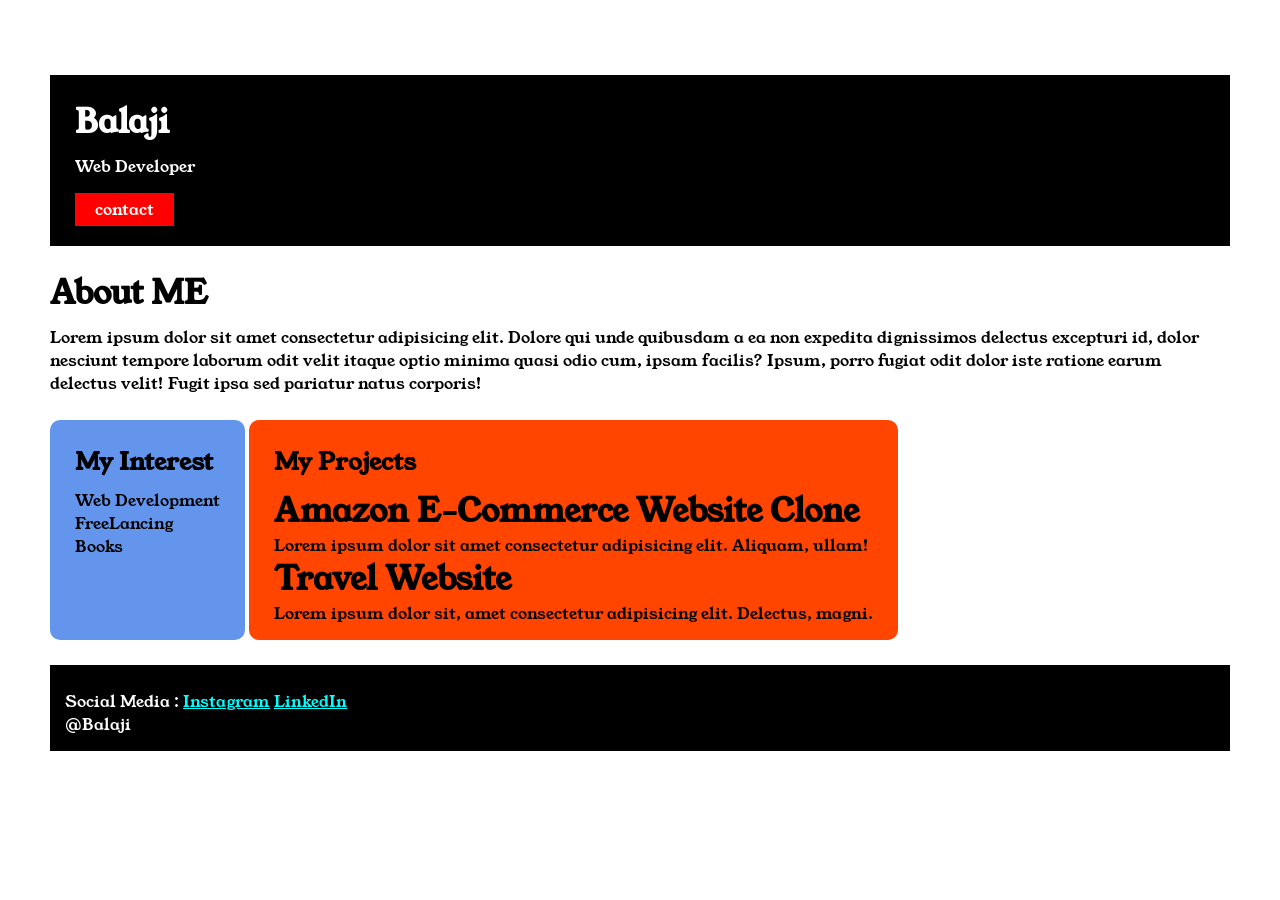
<file: index.html>
<!doctype html>
<html lang="en">
  <head>
    <meta charset="UTF-8" />
    <meta name="viewport" content="width=device-width, initial-scale=1.0" />
    <title>Document</title>
    <link href="./style.css" rel="stylesheet" />
    <link rel="preconnect" href="https://fonts.googleapis.com" />
    <link rel="preconnect" href="https://fonts.gstatic.com" crossorigin />
    <link
      href="https://fonts.googleapis.com/css2?family=Shadows+Into+Light&family=Young+Serif&display=swap"
      rel="stylesheet"
    />
  </head>
  <body>
    <div class="container">
      <div class="section-one">
        <h1 class="section-one__title">Balaji</h1>
        <p class="section-one__role">Web Developer</p>
        <a href="./contact.html" class="section-one__contact">contact</a>
      </div>
      <div class="section-two">
        <h1 class="section-two__title">About ME</h1>
        <p class="section-two__desc">
          Lorem ipsum dolor sit amet consectetur adipisicing elit. Dolore qui
          unde quibusdam a ea non expedita dignissimos delectus excepturi id,
          dolor nesciunt tempore laborum odit velit itaque optio minima quasi
          odio cum, ipsam facilis? Ipsum, porro fugiat odit dolor iste ratione
          earum delectus velit! Fugit ipsa sed pariatur natus corporis!
        </p>
      </div>
      <div class="section-three">
        <h2 class="section-three__title">My Interest</h2>
        <ul class="section-three__desc">
          <li>Web Development</li>
          <li>FreeLancing</li>
          <li>Books</li>
        </ul>
      </div>
      <div class="section-four">
        <h2 class="section-four__title">My Projects</h2>
        <ul class="section-four__desc">
          <li>
            <h1>Amazon E-Commerce Website Clone</h1>
            <p>
              Lorem ipsum dolor sit amet consectetur adipisicing elit. Aliquam,
              ullam!
            </p>
          </li>
          <li>
            <h1>Travel Website</h1>
            <p>
              Lorem ipsum dolor sit, amet consectetur adipisicing elit.
              Delectus, magni.
            </p>
          </li>
        </ul>
      </div>
      <div class="section-five">
        <p class="section-five__desc">
          Social Media : <a href="" class="section-five__anc">Instagram</a> <a href="" class="section-five__anc">LinkedIn</a>
        </p>
        <p class="section-five__copyr">@Balaji</p>
      </div>
    </div>
  </body>
</html>
</file>
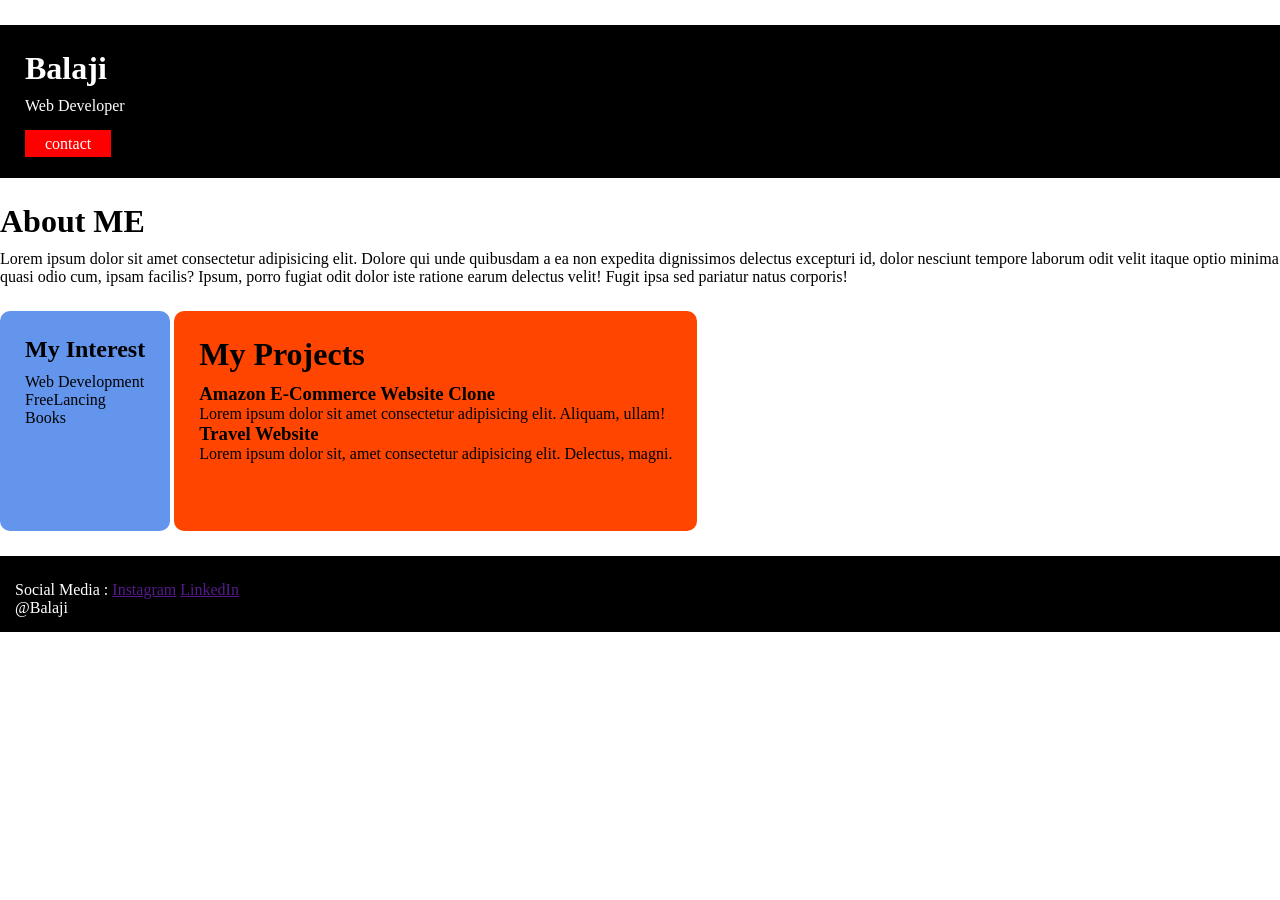
<file: BEM.html>
<!doctype html>
<html lang="en">
  <head>
    <meta charset="UTF-8" />
    <meta name="viewport" content="width=device-width, initial-scale=1.0" />
    <title>Document</title>
    <link href="./style.css" rel="stylesheet">
  </head>
  <body>
    <div class="section-one">
      <h1 class="section-one__title">Balaji</h1>
      <p class="section-one__role">Web Developer</p>
      <a href="./contact.html" class="section-one__contact">contact</a>
    </div>
    <div class="section-two">
      <h1 class="section-two__title">About ME</h1>
      <p class="section-two__desc">
        Lorem ipsum dolor sit amet consectetur adipisicing elit. Dolore qui unde
        quibusdam a ea non expedita dignissimos delectus excepturi id, dolor
        nesciunt tempore laborum odit velit itaque optio minima quasi odio cum,
        ipsam facilis? Ipsum, porro fugiat odit dolor iste ratione earum
        delectus velit! Fugit ipsa sed pariatur natus corporis!
      </p>
    </div>
    <div class="section-three">
      <h2 class="section-three__title">My Interest</h2>
      <ul class="section-three__desc">
        <li>Web Development</li>
        <li>FreeLancing</li>
        <li>Books</li>
      </ul>
    </div>
    <div class="section-four">
      <h1 class="section-four__title">My Projects</h2>
      <ul class="section-four__desc"> 
        <li>
          <h3>Amazon E-Commerce Website Clone</h1>
          <p>
            Lorem ipsum dolor sit amet consectetur adipisicing elit. Aliquam,
            ullam!
          </p>
        </li>
        <li>
          <h3>Travel Website</h1>
          <p>
            Lorem ipsum dolor sit, amet consectetur adipisicing elit. Delectus,
            magni.
          </p>
        </li>
      </ul>
    </div>
    <div class="section-five">
      <p class="section-five__desc">Social Media : <a href="">Instagram</a> <a href="">LinkedIn</a></p>
      <p class="section-five__copyr">@Balaji</p>
    </div>
  </body>
</html>
</file>
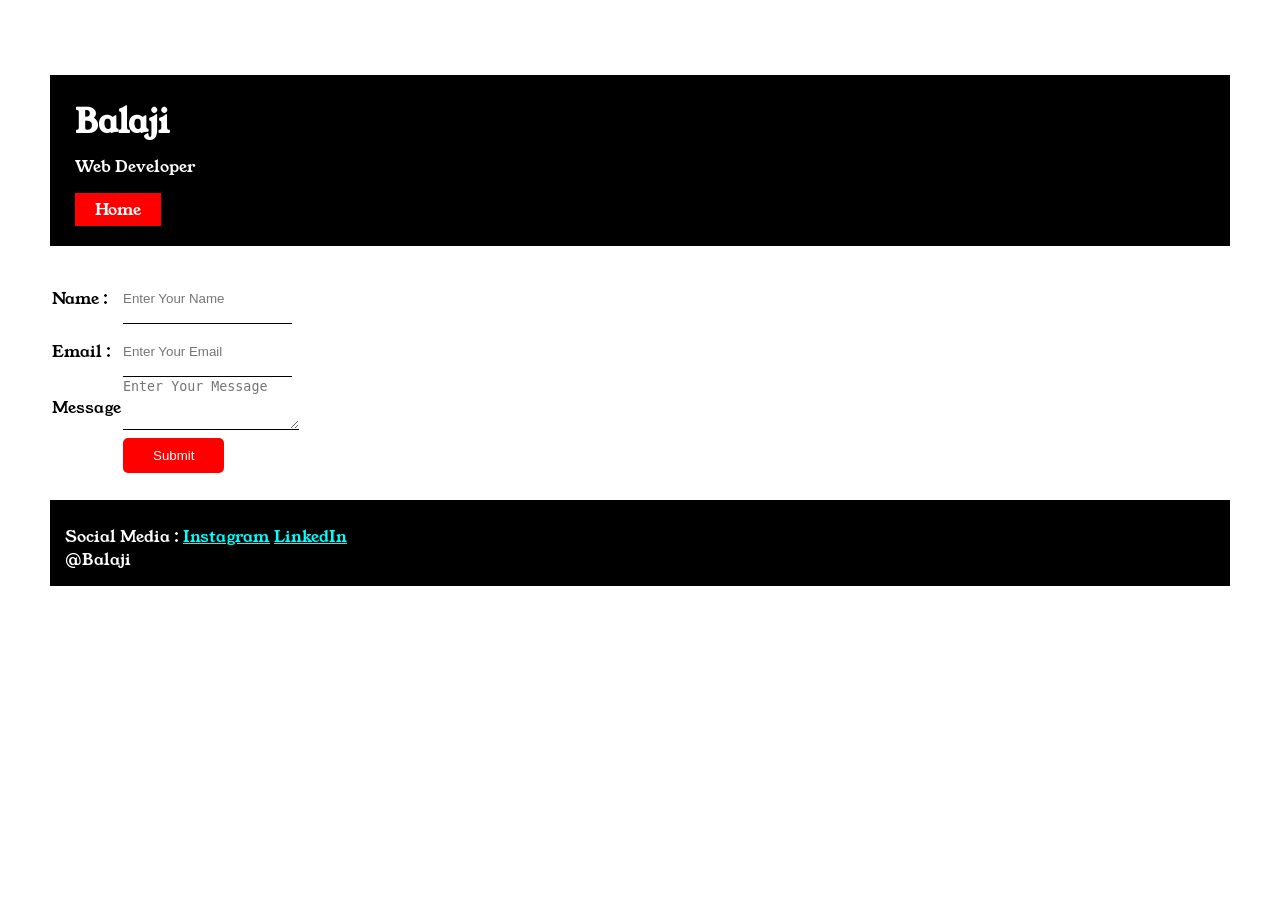
<file: contact.html>
<!doctype html>
<html lang="en">
  <head>
    <meta charset="UTF-8" />
    <meta name="viewport" content="width=device-width, initial-scale=1.0" />
    <title>Document</title>
    <link href="./style.css" rel="stylesheet" />
    <link rel="preconnect" href="https://fonts.googleapis.com" />
    <link rel="preconnect" href="https://fonts.gstatic.com" crossorigin />
    <link
      href="https://fonts.googleapis.com/css2?family=Shadows+Into+Light&family=Young+Serif&display=swap"
      rel="stylesheet"
    />
  </head>
  <body>
    <div class="container">
      <div class="section-one">
        <h1 class="section-onec__title">Balaji</h1>
        <p class="section-onec__role">Web Developer</p>
        <a href="./BEM.html" class="section-one__home">Home</a>
      </div>
      <div class="section-twoc">
        <table>
          <tr>
            <td><label>Name :</label></td>
            <td>
              <input
                placeholder="Enter Your Name"
                class="section-twoc__input"
              />
            </td>
          </tr>
          <tr>
            <td><label>Email :</label></td>
            <td>
              <input
                placeholder="Enter Your Email"
                class="section-twoc__input"
              />
            </td>
          </tr>
          <tr>
            <td><label>Message </label></td>
            <td>
              <textarea
                name=""
                id=""
                placeholder="Enter Your Message"
                class="section-twoc__input"
              ></textarea>
            </td>
          </tr>
          <tr>
            <td></td>
            <td><button class="section-twoc__desc">Submit</button></td>
          </tr>
        </table>
      </div>
      <div class="section-five">
        <p class="section-five__desc">
          Social Media : <a href="" class="section-five__anc">Instagram</a>
          <a href="" class="section-five__anc">LinkedIn</a>
        </p>
        <p class="section-five__copyr">@Balaji</p>
      </div>
    </div>
  </body>
</html>
</file>
<file: style.css>
* {
  margin: 0px;
  padding: 0px;
}
body {
  font-family: "young serif";
}
.container {
  padding: 50px;
}
.section-one,
.section-two,
.section-three,
.section-four,
.section-five {
  margin-top: 25px;
}
.section-one__role,
.section-three__desc,
.section-two__desc,
.section-four__desc,
.section-five__desc {
  margin-top: 10px;
}
.section-one {
  background-color: black;
  color: white;
  padding: 25px;
}
.section-one__role {
  margin-bottom: 20px;
}
.section-one__contact {
  padding: 5px 20px;
  border-style: none;
  background-color: red;
  color: white;
}
.section-three {
  background-color: rgba(99, 149, 236);
  display: inline-block;
  height: 170px;
  padding: 25px;
  border-radius: 10px;
  vertical-align: top;
}
.section-three__desc,
.section-four__desc {
  list-style-type: none;
}
.section-four {
  background-color: orangered;
  display: inline-block;
  height: 170px;
  padding: 25px;
  border-radius: 10px;
  vertical-align: top;
}
.section-five {
  background-color: black;
  padding: 15px;
  color: white;
}
.section-one__contact,
.section-one__home {
  text-decoration: none;
}
.section-onec,
.section-twoc,
.section-threec {
  margin-top: 25px;
}
.section-onec__role {
  margin: 10px 0px 20px 0px;
}
.section-onec {
  background-color: black;
  color: white;
  padding: 5px 0px 15px 15px;
  margin-bottom: 30px;
}
.section-one__home {
  padding: 5px 20px;
  border-style: none;
  background-color: red;
  color: white;
}
.section-twoc__desc {
  padding: 10px 30px;
  background-color: red;
  color: white;
  border-style: none;
  border-radius: 5px;
}
.section-twoc__input {
  border-style: none;
  border-bottom: 1px solid;
  height: 50px;
}
.section-threec {
  background-color: black;
  color: white;
  padding: 5px 0px 5px 5px;
  margin-top: 30px;
}
.section-five__anc {
  color: aqua;
}
</file>
